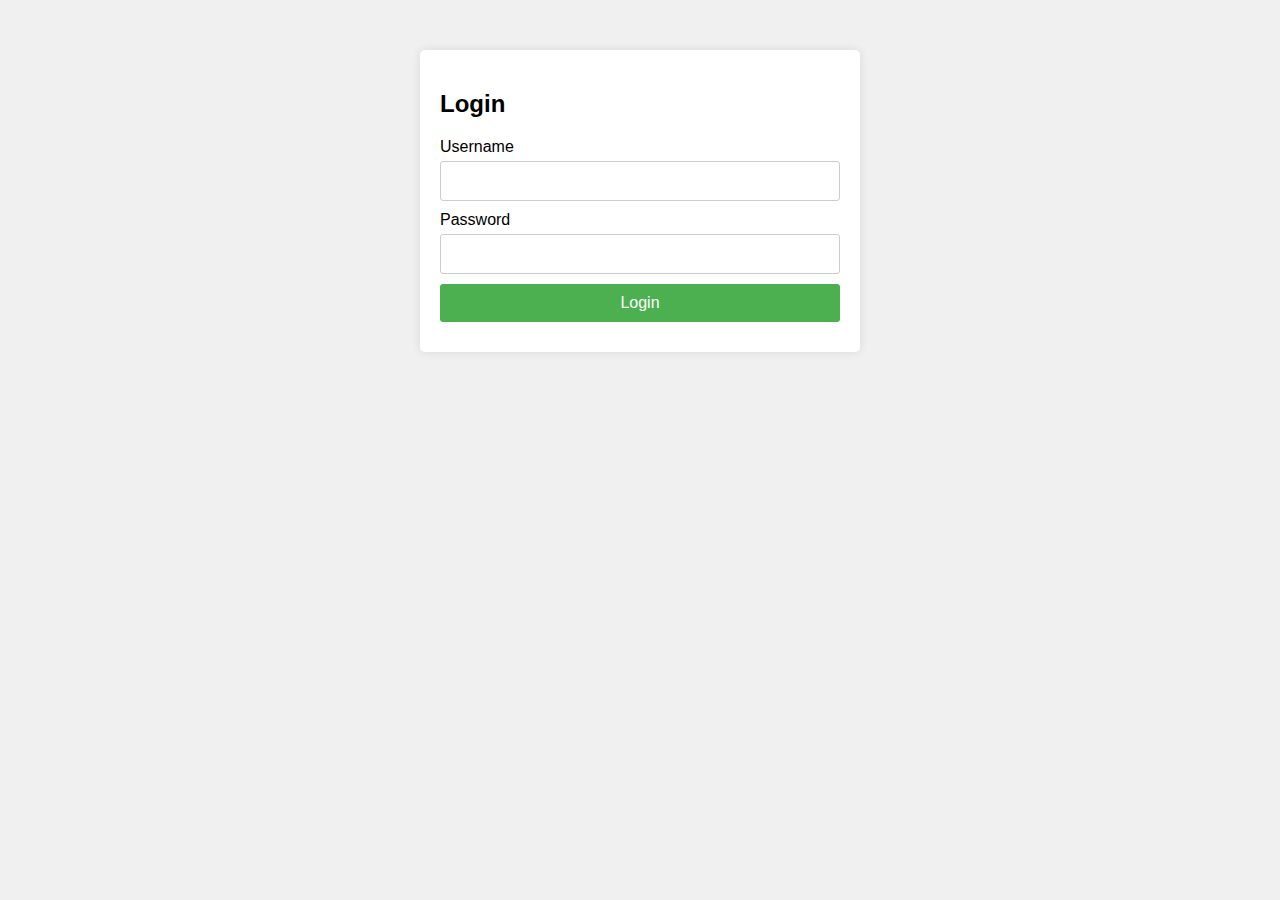
<file: login.html>
<!DOCTYPE html>
<html lang="en">
<head>
    <meta charset="UTF-8">
    <meta name="viewport" content="width=device-width, initial-scale=1.0">
    <title>User Login</title>
    <link rel="stylesheet" href="login.css">
</head>
<body>
    <div class="container">
        <form action="login.php" method="post">
            <h2>Login</h2>
            <label for="username">Username</label>
            <input type="text" id="username" name="username" required>
            
            <label for="password">Password</label>
            <input type="password" id="password" name="password" required>
            
            <button type="submit">Login</button>
        </form>
    </div>
</body>
</html>
</file>
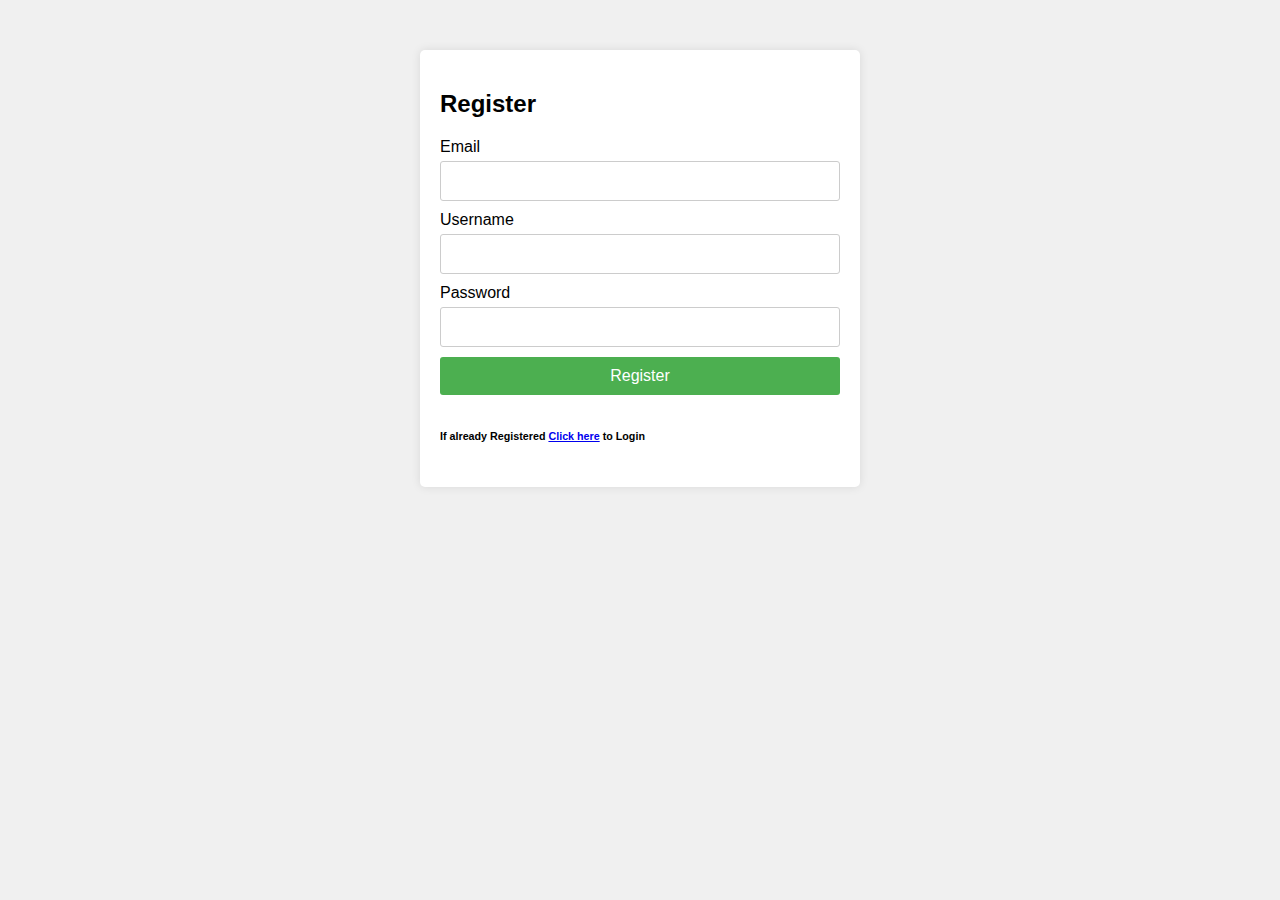
<file: register.html>
<!DOCTYPE html>
<html lang="en">
<head>
    <meta charset="UTF-8">
    <meta name="viewport" content="width=device-width, initial-scale=1.0">
    <title>User Registration</title>
    <link rel="stylesheet" href="register.css">
</head>
<body>
    <div class="container">
        <form action="register.php" method="post">
            <h2>Register</h2>
            <label for="email">Email</label>
            <input type="email" id="email" name="email">

            <label for="username">Username</label>
            <input type="text" id="username" name="username" required>
            
            <label for="password">Password</label>
            <input type="password" id="password" name="password" required>
            
            <button type="submit">Register</button>

            <h6>If already Registered <a href="login.html">Click here</a> to Login</h6>

        </form>
    </div>
</body>
</html>
</file>
<file: login.css>
body {
    font-family: Arial, sans-serif;
    background-color: #f0f0f0;
}

.container {
    max-width: 400px;
    margin: 50px auto;
    background-color: #fff;
    padding: 20px;
    border-radius: 5px;
    box-shadow: 0 0 10px rgba(0, 0, 0, 0.1);
}

form {
    display: flex;
    flex-direction: column;
}

label {
    margin-bottom: 5px;
}

input[type="text"],
input[type="password"],
button {
    margin-bottom: 10px;
    padding: 10px;
    border: 1px solid #ccc;
    border-radius: 3px;
    font-size: 16px;
}

button {
    background-color: #4CAF50;
    color: white;
    border: none;
    cursor: pointer;
}

button:hover {
    background-color: #45a049;
}
</file>
<file: register.css>
body {
    font-family: Arial, sans-serif;
    background-color: #f0f0f0;
}

.container {
    max-width: 400px;
    margin: 50px auto;
    background-color: #fff;
    padding: 20px;
    border-radius: 5px;
    box-shadow: 0 0 10px rgba(0, 0, 0, 0.1);
}

form {
    display: flex;
    flex-direction: column;
}

label {
    margin-bottom: 5px;
}

input[type="text"],
input[type="email"],
input[type="password"],
button {
    margin-bottom: 10px;
    padding: 10px;
    border: 1px solid #ccc;
    border-radius: 3px;
    font-size: 16px;
}

button {
    background-color: #4CAF50;
    color: white;
    border: none;
    cursor: pointer;
}

button:hover {
    background-color: #45a049;
}
</file>
